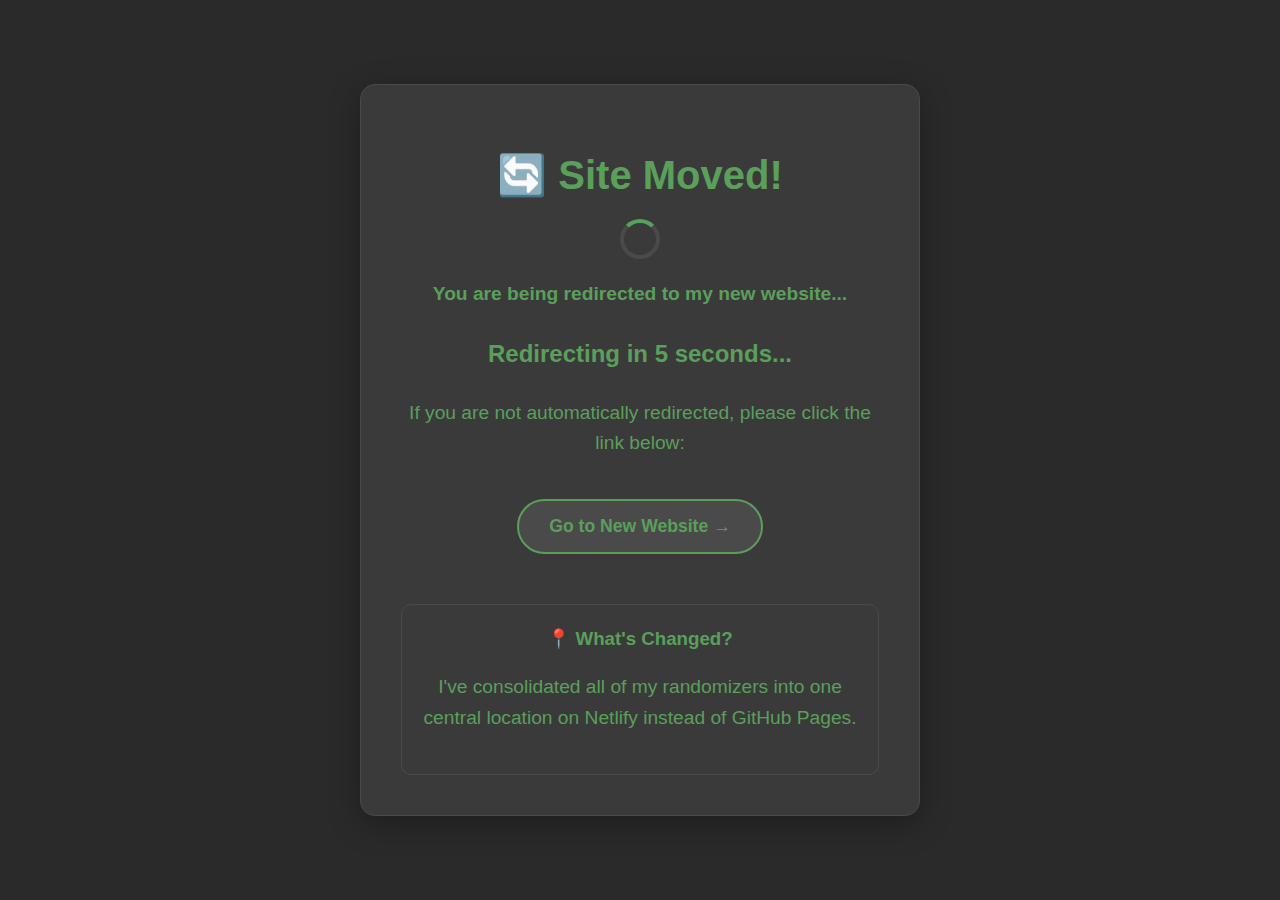
<file: index.html>
<!DOCTYPE html>
<html lang="en" style="background: #2a2a2a !important;">
<head>
    <meta charset="UTF-8">
    <meta name="viewport" content="width=device-width, initial-scale=1.0">
    <title>Site Moved - Redirecting...</title>
    <meta http-equiv="refresh" content="5;url=https://enigmamachinerandomizerhub.netlify.app/">
    <style>
        * {
            box-sizing: border-box;
        }
        
        html, body {
            background: #2a2a2a !important;
            margin: 0;
            padding: 0;
            width: 100%;
            height: 100%;
        }
        
        body {
            font-family: 'Segoe UI', Tahoma, Geneva, Verdana, sans-serif;
            max-width: 600px;
            margin: 0 auto;
            padding: 40px 20px;
            text-align: center;
            color: #5a9f5a;
            min-height: 100vh;
            display: flex;
            flex-direction: column;
            justify-content: center;
            align-items: center;
        }
        
        .container {
            background: #3a3a3a;
            padding: 40px;
            border-radius: 15px;
            border: 1px solid #4a4a4a;
            box-shadow: 0 8px 32px rgba(0, 0, 0, 0.3);
        }
        
        h1 {
            font-size: 2.5em;
            margin-bottom: 20px;
            color: #5a9f5a;
        }
        
        p {
            font-size: 1.2em;
            line-height: 1.6;
            margin-bottom: 20px;
            color: #5a9f5a;
        }
        
        .redirect-link {
            display: inline-block;
            background: #4a4a4a;
            color: #5a9f5a;
            text-decoration: none;
            padding: 15px 30px;
            border-radius: 50px;
            font-weight: bold;
            font-size: 1.1em;
            margin: 20px 0;
            transition: all 0.3s ease;
            border: 2px solid #5a9f5a;
        }
        
        .redirect-link:hover {
            background: #5a9f5a;
            color: #2a2a2a;
            transform: translateY(-2px);
            box-shadow: 0 5px 15px rgba(0, 0, 0, 0.4);
        }
        
        .countdown {
            font-size: 1.5em;
            font-weight: bold;
            margin: 30px 0;
            color: #5a9f5a;
        }
        
        .spinner {
            border: 4px solid #4a4a4a;
            border-radius: 50%;
            border-top: 4px solid #5a9f5a;
            width: 40px;
            height: 40px;
            animation: spin 1s linear infinite;
            margin: 20px auto;
        }
        
        @keyframes spin {
            0% { transform: rotate(0deg); }
            100% { transform: rotate(360deg); }
        }
        
        .explanation {
            background: #3a3a3a;
            padding: 20px;
            border-radius: 10px;
            margin-top: 30px;
            font-size: 1em;
            line-height: 1.5;
            border: 1px solid #4a4a4a;
        }
        
        h3 {
            color: #5a9f5a;
            margin-top: 0;
        }
    </style>
</head>
<body>
    <div class="container">
        <h1>🔄 Site Moved!</h1>
        
        <div class="spinner"></div>
        
        <p><strong>You are being redirected to my new website...</strong></p>
        
        <div class="countdown" id="countdown">Redirecting in 5 seconds...</div>
        
        <p>If you are not automatically redirected, please click the link below:</p>
        
        <a href="https://enigmamachinerandomizerhub.netlify.app/" class="redirect-link">
            Go to New Website →
        </a>
        
        <div class="explanation">
            <h3>📍 What's Changed?</h3>
            <p>I've consolidated all of my randomizers into one central location on Netlify instead of GitHub Pages.</p>
        </div>
    </div>

    <script>
        // Countdown timer
        let seconds = 5;
        const countdownElement = document.getElementById('countdown');
        
        const countdown = setInterval(() => {
            seconds--;
            if (seconds > 0) {
                countdownElement.textContent = `Redirecting in ${seconds} second${seconds !== 1 ? 's' : ''}...`;
            } else {
                countdownElement.textContent = 'Redirecting now...';
                clearInterval(countdown);
                // Fallback redirect in case meta refresh doesn't work
                window.location.href = 'https://enigmamachinerandomizerhub.netlify.app/';
            }
        }, 1000);
        
        // Immediate redirect attempt (backup)
        setTimeout(() => {
            window.location.href = 'https://enigmamachinerandomizerhub.netlify.app/';
        }, 5000);
    </script>
</body>
</html>
</file>
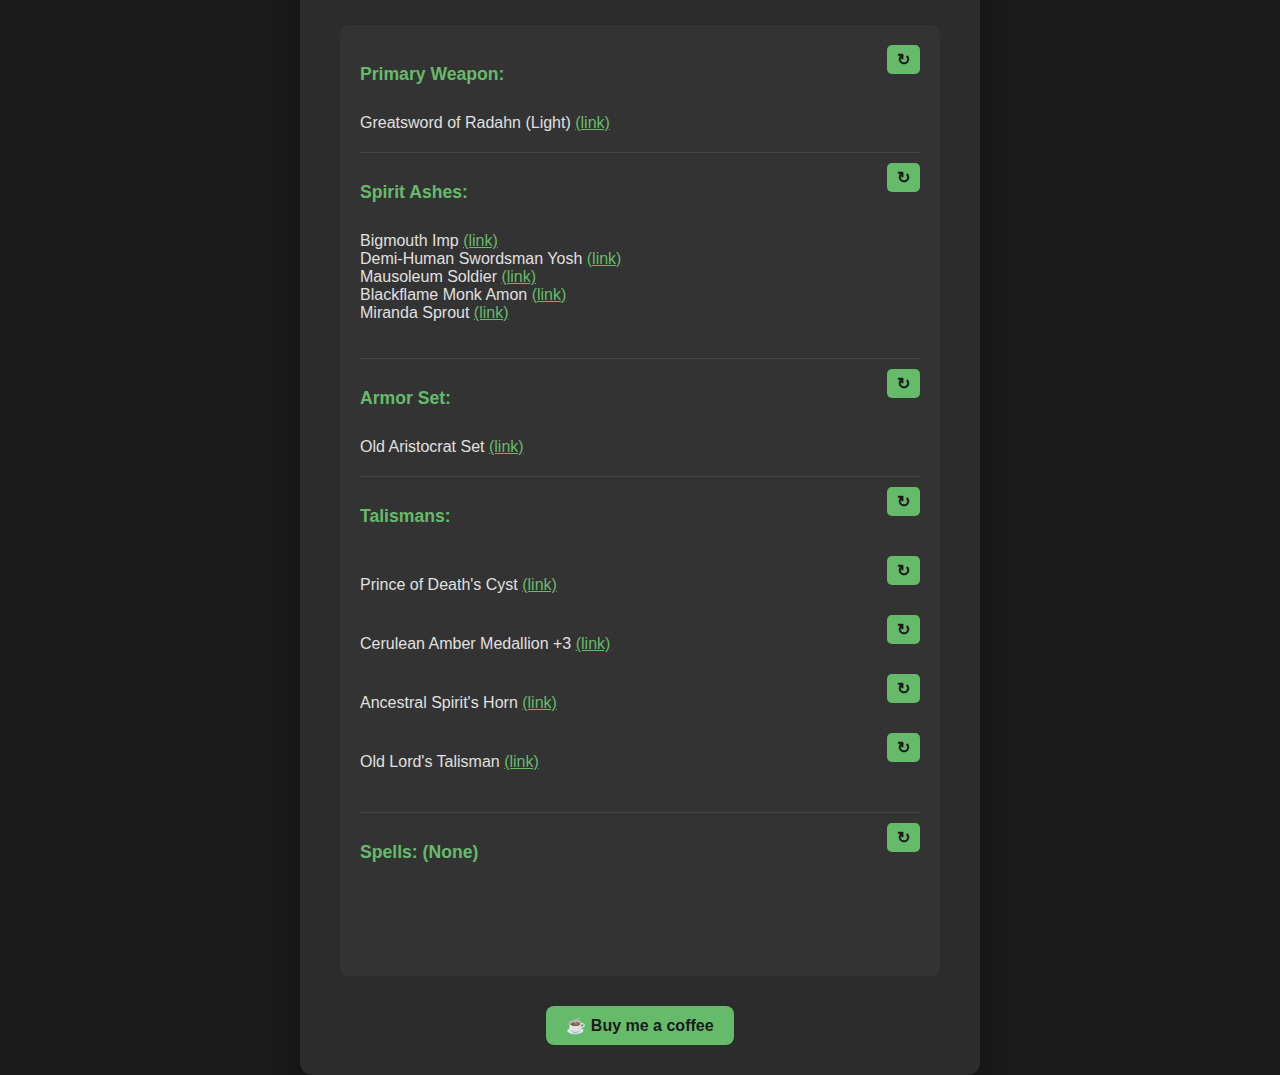
<file: example.html>
<html lang="en"><head>
    <meta charset="UTF-8">
    <meta name="viewport" content="width=device-width, initial-scale=1.0">
    <title>Elden Ring Character Randomizer</title>
    <link rel="icon" href="[data-uri]" type="image/svg+xml">
    <style>
        body {
            font-family: -apple-system, BlinkMacSystemFont, "Segoe UI", Roboto, Helvetica, Arial, sans-serif;
            background-color: #1a1a1a;
            color: #e0e0e0;
            display: flex;
            justify-content: center;
            align-items: center;
            min-height: 100vh;
            margin: 0;
            padding: 20px;
            box-sizing: border-box;
        }
        .container {
            background-color: #2c2c2c;
            padding: 30px 40px;
            border-radius: 12px;
            box-shadow: 0 10px 25px rgba(0, 0, 0, 0.3);
            text-align: center;
            max-width: 600px;
            width: 100%;
        }
        h1 {
            color: #66bb6a; /* Green */
            margin-bottom: 30px;
        }
        button {
            background-color: #66bb6a;
            color: #1a1a1a;
            border: none;
            padding: 15px 30px;
            font-size: 18px;
            font-weight: bold;
            border-radius: 8px;
            cursor: pointer;
            transition: background-color 0.3s, transform 0.2s;
            margin-bottom: 30px;
        }
        button:hover {
            background-color: #5cb85c;
        }
        button:active {
            transform: scale(0.98);
        }
        .reroll-button {
            background-color: #66bb6a;
            color: #1a1a1a;
            border: none;
            padding: 5px 10px;
            font-size: 16px;
            font-weight: bold;
            border-radius: 5px;
            cursor: pointer;
            transition: background-color 0.3s, transform 0.2s;
            margin-left: 10px;
            vertical-align: middle;
        }
        .reroll-button:hover {
            background-color: #5cb85c;
        }
        .reroll-button:active {
            transform: scale(0.98);
        }
        #characterDisplay {
            background-color: #333;
            padding: 20px;
            border-radius: 8px;
            text-align: left;
            min-height: 150px;
        }

        #characterDisplay p {
            margin: 8px 0;
            font-size: 1.1em;
            color: #fff;
        }

        #characterDisplay p strong {
            color: #66bb6a;
        }

        #characterDisplay ul {
            list-style: none;
            padding: 0;
            margin: 0;
        }

        #spiritAshesList, #spellsList {
            min-height: 106px; /* Adjust based on max expected content height */
            overflow-y: auto; /* Add scroll if content exceeds height */
        }

        #spellsList {
            min-height: 64px; /* Adjust based on max expected content height */
        }

        .grid-container {
            display: grid;
            grid-template-columns: 1fr auto;
            gap: 10px;
            align-items: center;
        }

        .section-header {
            grid-column: span 2;
            border-top: 1px solid #444;
            padding-top: 10px;
            margin-top: 10px;
            display: flex;
            justify-content: space-between;
            align-items: center;
        }

        .section-header:first-of-type {
            border-top: none;
            margin-top: 0;
            padding-top: 0;
        }

        .item-content, .item-list {
            grid-column: 1;
        }

        .item-reroll {
            grid-column: 2;
        }

        .full-width-item {
            grid-column: span 2;
        }

        #talismanList li {
            display: flex;
            justify-content: space-between;
            align-items: center;
            width: 100%; /* Ensure it takes full width of its container */
        }
        .coffee-link {
            margin-top: 30px;
            text-align: center;
        }
        .coffee-link a {
            display: inline-block;
            background-color: #66bb6a;
            color: #1a1a1a;
            border: none;
            padding: 10px 20px;
            font-size: 16px;
            font-weight: bold;
            border-radius: 8px;
            cursor: pointer;
            transition: background-color 0.3s, transform 0.2s;
            text-decoration: none;
        }
        .coffee-link a:hover {
            background-color: #5cb85c;
        }
        .coffee-link a:active {
            transform: scale(0.98);
        }
    </style>
</head>
<body data-new-gr-c-s-check-loaded="14.1113.0" data-gr-ext-installed="">
    <div class="container">
        <h1>Elden Ring Character Randomizer</h1>
        <button id="generateButton">Generate Random Character</button>
        <div id="characterDisplay">
                <div class="grid-container">
                    <div class="section-header">
                        <p><strong>Primary Weapon:</strong></p>
                        <button class="reroll-button" onclick="rerollWeapon()">↻</button>
                    </div>
                    <div class="item-content" id="primaryWeapon">Greatsword of Radahn (Light) <a href="https://eldenring.wiki.fextralife.com/Greatsword+of+Radahn+(Light)" target="_blank" style="color: #66bb6a;">(link)</a></div>

                    <div class="section-header">
                        <p><strong>Spirit Ashes:</strong></p>
                        <button class="reroll-button" onclick="rerollSpiritAshes()">↻</button>
                    </div>
                    <div class="item-list full-width-item" id="spiritAshesList"><ul><li>Bigmouth Imp <a href="https://eldenring.wiki.fextralife.com/Bigmouth+Imp+Ashes" target="_blank" style="color: #66bb6a;">(link)</a></li><li>Demi-Human Swordsman Yosh <a href="https://eldenring.wiki.fextralife.com/Demi-Human+Swordsman+Yosh" target="_blank" style="color: #66bb6a;">(link)</a></li><li>Mausoleum Soldier <a href="https://eldenring.wiki.fextralife.com/Mausoleum+Soldier+Ashes" target="_blank" style="color: #66bb6a;">(link)</a></li><li>Blackflame Monk Amon <a href="https://eldenring.wiki.fextralife.com/Blackflame+Monk+Amon+Ashes" target="_blank" style="color: #66bb6a;">(link)</a></li><li>Miranda Sprout <a href="https://eldenring.wiki.fextralife.com/Miranda+Sprout+Ashes" target="_blank" style="color: #66bb6a;">(link)</a></li></ul></div>

                    <div class="section-header">
                        <p><strong>Armor Set:</strong></p>
                        <button class="reroll-button" onclick="rerollArmor()">↻</button>
                    </div>
                    <div class="item-content" id="armorSet">Old Aristocrat Set <a href="https://eldenring.wiki.fextralife.com/Old+Aristocrat+Set" target="_blank" style="color: #66bb6a;">(link)</a></div>

                    <div class="section-header">
                        <p><strong>Talismans:</strong></p>
                        <button class="reroll-button" onclick="rerollAllTalismans()">↻</button>
                    </div>
                    <ul id="talismanList" class="full-width-item">
                    <li><div class="item-content">Prince of Death's Cyst <a href="https://eldenring.wiki.fextralife.com/Prince+of+Death%27s+Cyst" target="_blank" style="color: #66bb6a;">(link)</a></div><div class="item-reroll"><button class="reroll-button" onclick="rerollTalisman(0)">↻</button></div></li>
                
                    <li><div class="item-content">Cerulean Amber Medallion +3 <a href="https://eldenring.wiki.fextralife.com/Cerulean+Amber+Medallion+3" target="_blank" style="color: #66bb6a;">(link)</a></div><div class="item-reroll"><button class="reroll-button" onclick="rerollTalisman(1)">↻</button></div></li>
                
                    <li><div class="item-content">Ancestral Spirit's Horn <a href="https://eldenring.wiki.fextralife.com/Ancestral+Spirit%27s+Horn" target="_blank" style="color: #66bb6a;">(link)</a></div><div class="item-reroll"><button class="reroll-button" onclick="rerollTalisman(2)">↻</button></div></li>
                
                    <li><div class="item-content">Old Lord's Talisman <a href="https://eldenring.wiki.fextralife.com/Old+Lord%27s+Talisman" target="_blank" style="color: #66bb6a;">(link)</a></div><div class="item-reroll"><button class="reroll-button" onclick="rerollTalisman(3)">↻</button></div></li>
                </ul>

                    <div class="section-header">
                        <p><strong id="spellTypeLabel">Spells: (None)</strong></p>
                        <button class="reroll-button" onclick="rerollSpells()">↻</button>
                    </div>
                    <div class="item-list full-width-item" id="spellsList"><ul></ul></div>
                    <div id="casterWeaponContainer" class="full-width-item" style="margin-top: 10px; display: none;">
                        <strong>Staff/Seal:</strong> <span id="casterWeapon">None <a href="#" target="_blank" style="color: #66bb6a;">(link)</a></span>
                    </div>
                </div>
            </div>
        <div class="coffee-link">
            <a href="https://buymeacoffee.com/EnigmaMachineDev" target="_blank" rel="noopener noreferrer">
                ☕ Buy me a coffee
            </a>
    </div>

    <script>
        let allTalismansData; // Global variable for all talismans
        let selectedTalismans = []; // Global variable for selected talismans
        let primaryWeaponData;
        let armorData;
        let spiritAshesData;
        let eldenRingSpellsData;
        let eldenRingCastingWeaponsData;

        // Function to reroll a single talisman
        window.rerollTalisman = (index) => {
            if (allTalismansData.length === 0) return;
            const talismansCopy = [...allTalismansData];
            const randomIndex = Math.floor(Math.random() * talismansCopy.length);
            const newTalisman = talismansCopy[randomIndex];
            selectedTalismans[index] = newTalisman;

            // Update the specific list item in the DOM
            const talismanListElement = document.getElementById('talismanList');
            if (talismanListElement) {
                const listItem = talismanListElement.children[index];
                if (listItem) {
                    listItem.querySelector('.item-content').innerHTML = `${newTalisman.name} <a href="${newTalisman.link}" target="_blank" style="color: #66bb6a;">(link)</a>`;
                }
            }
        };

        // Function to reroll all talismans
        window.rerollAllTalismans = () => {
            if (allTalismansData.length === 0) return;

            const numberOfTalismans = 4;
            selectedTalismans = [];
            const talismansCopy = [...allTalismansData];

            for (let i = 0; i < numberOfTalismans; i++) {
                if (talismansCopy.length === 0) break;
                const randomIndex = Math.floor(Math.random() * talismansCopy.length);
                selectedTalismans.push(talismansCopy.splice(randomIndex, 1)[0]);
            }

            const talismanListElement = document.getElementById('talismanList');
            if (talismanListElement) {
                selectedTalismans.forEach((talisman, index) => {
                    const listItem = talismanListElement.children[index];
                    if (listItem) {
                                                listItem.querySelector('.item-content').innerHTML = `${talisman.name} <a href="${talisman.link}" target="_blank" style="color: #66bb6a;">(link)</a>`;
                    }
                });
            }
        };

        // Function to reroll the primary weapon
        window.rerollWeapon = () => {
            if (!primaryWeaponData) return;
            const weaponNames = Object.keys(primaryWeaponData);
            const randomWeaponName = weaponNames[Math.floor(Math.random() * weaponNames.length)];
            const randomWeaponLink = primaryWeaponData[randomWeaponName];
            document.getElementById('primaryWeapon').innerHTML = `${randomWeaponName} <a href="${randomWeaponLink}" target="_blank" style="color: #66bb6a;">(link)</a>`;
        };

        // Function to reroll the armor set
        window.rerollArmor = () => {
            if (!armorData) return;
            const armorTypes = ['light', 'medium', 'heavy'];
            const randomArmorType = armorTypes[Math.floor(Math.random() * armorTypes.length)];
            const selectedArmorSets = armorData[randomArmorType];
            const randomArmorSet = selectedArmorSets[Math.floor(Math.random() * selectedArmorSets.length)];
            const armorSetName = randomArmorSet.name;
            const armorSetLink = randomArmorSet.link;
                        document.getElementById('armorSet').innerHTML = `${armorSetName} <a href="${armorSetLink}" target="_blank" style="color: #66bb6a;">(link)</a>`;
        };

        // Function to reroll the spirit ashes
        window.rerollSpiritAshes = () => {
            if (!spiritAshesData) return;
            const numberOfSpiritAshes = Math.floor(Math.random() * 5) + 1; // Random number between 1 and 5
            const selectedSpiritAshes = [];
            const spiritAshesCopy = [...spiritAshesData]; // Create a mutable copy

            for (let i = 0; i < numberOfSpiritAshes; i++) {
                if (spiritAshesCopy.length === 0) break; // No more unique ashes to pick
                const randomIndex = Math.floor(Math.random() * spiritAshesCopy.length);
                selectedSpiritAshes.push(spiritAshesCopy.splice(randomIndex, 1)[0]);
            }

            let spiritAshesHtml = '<ul>';
            selectedSpiritAshes.forEach(ash => {
                spiritAshesHtml += `<li>${ash.name} <a href="${ash.link}" target="_blank" style="color: #66bb6a;">(link)</a></li>`;
            });
            spiritAshesHtml += '</ul>';

            document.getElementById('spiritAshesList').innerHTML = spiritAshesHtml;
        };

        let currentSpellType = ''; // To store the current spell type for rerolling Staff/Seal

        function generateCasterWeaponData(spellType) {
            let casterWeaponName = 'None';
            let casterWeaponLink = '#';
            if (spellType === '(Sorceries)') {
                const staffs = eldenRingCastingWeaponsData.staffs;
                if (staffs.length > 0) {
                    const randomStaff = staffs[Math.floor(Math.random() * staffs.length)];
                    casterWeaponName = randomStaff.name;
                    casterWeaponLink = randomStaff.url;
                }
            } else if (spellType === '(Incantations)') {
                const seals = eldenRingCastingWeaponsData.seals;
                if (seals.length > 0) {
                    const randomSeal = seals[Math.floor(Math.random() * seals.length)];
                    casterWeaponName = randomSeal.name;
                    casterWeaponLink = randomSeal.url;
                }
            }
            return { casterWeaponName, casterWeaponLink };
        }

        function rerollCasterWeapon() {
            if (!eldenRingCastingWeaponsData || currentSpellType === '(None)') {
                document.getElementById('casterWeaponContainer').style.display = 'none';
                return;
            }
            document.getElementById('casterWeaponContainer').style.display = 'block';
            const { casterWeaponName, casterWeaponLink } = generateCasterWeaponData(currentSpellType);
            document.getElementById('casterWeapon').innerHTML = `${casterWeaponName} <a href="${casterWeaponLink}" target="_blank" style="color: #66bb6a;">(link)</a>`;
        }

        function generateSpellData() {
            if (!eldenRingSpellsData) return { spellsHtml: '<ul></ul>', currentSpellType: '(None)' };

            const spellRoll = Math.floor(Math.random() * 3) + 1;
            let selectedSpells = [];
            let spellsHtml = '<ul>';
            let newCurrentSpellType = '';

            if (spellRoll === 2) { // Sorceries
                newCurrentSpellType = '(Sorceries)';
                const sorceries = eldenRingSpellsData.filter(spell => spell.type === 'Sorcery');
                const numberOfSpells = Math.floor(Math.random() * 3) + 1;
                const spellsCopy = [...sorceries];
                for (let i = 0; i < numberOfSpells; i++) {
                    if (spellsCopy.length === 0) break;
                    const randomIndex = Math.floor(Math.random() * spellsCopy.length);
                    selectedSpells.push(spellsCopy.splice(randomIndex, 1)[0]);
                }
            } else if (spellRoll === 3) { // Incantations
                newCurrentSpellType = '(Incantations)';
                const incantations = eldenRingSpellsData.filter(spell => spell.type === 'Incantation');
                const numberOfSpells = Math.floor(Math.random() * 3) + 1;
                const spellsCopy = [...incantations];
                for (let i = 0; i < numberOfSpells; i++) {
                    if (spellsCopy.length === 0) break;
                    const randomIndex = Math.floor(Math.random() * spellsCopy.length);
                    selectedSpells.push(spellsCopy.splice(randomIndex, 1)[0]);
                }
            } else if (spellRoll === 1) { // None
                newCurrentSpellType = '(None)';
            }

            if (selectedSpells.length > 0) {
                selectedSpells.forEach(spell => {
                    spellsHtml += `<li>${spell.name} <a href="${spell.link}" target="_blank" style="color: #66bb6a;">(link)</a></li>`;
                });
            }
            spellsHtml += '</ul>';

            return { spellsHtml, currentSpellType: newCurrentSpellType };
        }

        // Function to reroll the spells
        window.rerollSpells = () => {
            if (!eldenRingSpellsData || !eldenRingCastingWeaponsData) return;
            
            const { spellsHtml, currentSpellType: newSpellType } = generateSpellData();
            currentSpellType = newSpellType;

            document.getElementById('spellsList').innerHTML = spellsHtml;
            document.getElementById('spellTypeLabel').textContent = `Spells: ${currentSpellType}`;

            rerollCasterWeapon();
        };

        document.getElementById('generateButton').addEventListener('click', async () => {
            const displayDiv = document.getElementById('characterDisplay');
            displayDiv.innerHTML = '<p>Generating character...</p>';

            try {
                const response = await fetch('elden_ring_weapons.json');
                if (!response.ok) {
                    throw new Error(`HTTP error! status: ${response.status}`);
                }
                primaryWeaponData = await response.json();
            } catch (error) {
                console.error('Error fetching primary weapon data:', error);
                displayDiv.innerHTML = '<p style="color: red;">Failed to load primary weapon data.</p>';
                return;
            }
            const weaponNames = Object.keys(primaryWeaponData);
            const randomWeaponName = weaponNames[Math.floor(Math.random() * weaponNames.length)];
            const randomWeaponLink = primaryWeaponData[randomWeaponName];
            const randomWeapon = { name: randomWeaponName, link: randomWeaponLink };

            try {
                const response = await fetch('elden_ring_casting_weapons.json');
                if (!response.ok) {
                    throw new Error(`HTTP error! status: ${response.status}`);
                }
                eldenRingCastingWeaponsData = await response.json();
            } catch (error) {
                console.error('Error fetching casting weapons data:', error);
                displayDiv.innerHTML = '<p style="color: red;">Failed to load casting weapons data.</p>';
                return;
            }

            try {
                const response = await fetch('elden_ring_spirit_ashes.json');
                if (!response.ok) {
                    throw new Error(`HTTP error! status: ${response.status}`);
                }
                spiritAshesData = await response.json();
            } catch (error) {
                console.error('Error fetching spirit ashes data:', error);
                displayDiv.innerHTML = '<p style="color: red;">Failed to load spirit ashes data.</p>';
                return;
            }

            const numberOfSpiritAshes = Math.floor(Math.random() * 5) + 1; // Random number between 1 and 5
            const selectedSpiritAshes = [];
            const spiritAshesCopy = [...spiritAshesData]; // Create a mutable copy

            for (let i = 0; i < numberOfSpiritAshes; i++) {
                if (spiritAshesCopy.length === 0) break; // No more unique ashes to pick
                const randomIndex = Math.floor(Math.random() * spiritAshesCopy.length);
                selectedSpiritAshes.push(spiritAshesCopy.splice(randomIndex, 1)[0]);
            }

            let spiritAshesHtml = '<ul>';
            selectedSpiritAshes.forEach(ash => {
                spiritAshesHtml += `<li>${ash.name} <a href="${ash.link}" target="_blank" style="color: #66bb6a;">(link)</a></li>`;
            });
            spiritAshesHtml += '</ul>';

            // Fetch talismans data
            try {
                const response = await fetch('elden_ring_talismans.json');
                if (!response.ok) {
                    throw new Error(`HTTP error! status: ${response.status}`);
                }
                allTalismansData = await response.json(); // Populate global allTalismansData
            } catch (error) {
                console.error('Error fetching talismans data:', error);
                displayDiv.innerHTML = '<p style="color: red;">Failed to load talismans data.</p>';
                return;
            }

            const numberOfTalismans = 4; // Always select 4 talismans
            selectedTalismans = []; // Reset for new generation

            const talismansCopy = [...allTalismansData];
            for (let i = 0; i < numberOfTalismans; i++) {
                if (talismansCopy.length === 0) break;
                const randomIndex = Math.floor(Math.random() * talismansCopy.length);
                selectedTalismans.push(talismansCopy.splice(randomIndex, 1)[0]);
            }

            // Construct talismansHtml for initial display
            talismansDisplayHtml = '';
            selectedTalismans.forEach((talisman, index) => {
                talismansDisplayHtml += `
                    <li><div class="item-content">${talisman.name} <a href="${talisman.link}" target="_blank" style="color: #66bb6a;">(link)</a></div><div class="item-reroll"><button class="reroll-button" onclick="rerollTalisman(${index})">&#x21bb;</button></div></li>
                `;
            });

            try {
                const response = await fetch('elden_ring_spells.json');
                if (!response.ok) {
                    throw new Error(`HTTP error! status: ${response.status}`);
                }
                eldenRingSpellsData = await response.json();
            } catch (error) {
                console.error('Error fetching spells data:', error);
                displayDiv.innerHTML = '<p style="color: red;">Failed to load spells data.</p>';
                return;
            }

            const { spellsHtml: initialSpellsHtml, currentSpellType: initialSpellType } = generateSpellData();
            currentSpellType = initialSpellType;

            const { casterWeaponName, casterWeaponLink } = generateCasterWeaponData(currentSpellType);

            try {
                const response = await fetch('elden_ring_armor.json');
                if (!response.ok) {
                    throw new Error(`HTTP error! status: ${response.status}`);
                }
                armorData = await response.json();
            } catch (error) {
                console.error('Error fetching armor data:', error);
                displayDiv.innerHTML = '<p style="color: red;">Failed to load armor data.</p>';
                return;
            }

            const armorTypes = ['light', 'medium', 'heavy'];
            const randomArmorType = armorTypes[Math.floor(Math.random() * armorTypes.length)];
            const selectedArmorSets = armorData[randomArmorType];
            const randomArmorSet = selectedArmorSets[Math.floor(Math.random() * selectedArmorSets.length)];
            const armorSetName = randomArmorSet.name;
            const armorSetLink = randomArmorSet.link;

            // Construct talismansHtml for initial display
            talismansDisplayHtml = '';
            selectedTalismans.forEach((talisman, index) => {
                talismansDisplayHtml += `
                    <li><div class="item-content">${talisman.name} <a href="${talisman.link}" target="_blank" style="color: #66bb6a;">(link)</a></div><div class="item-reroll"><button class="reroll-button" onclick="rerollTalisman(${index})">&#x21bb;</button></div></li>
                `;
            });

            let casterWeaponDisplay = '';
            if (currentSpellType !== '(None)') {
                casterWeaponDisplay = `
                    <div class="section-header">
                        <p><strong>Staff/Seal:</strong></p>
                        <button class="reroll-button" onclick="rerollCasterWeapon()">&#x21bb;</button>
                    </div>
                    <div class="item-content" id="casterWeapon"><a href="${casterWeaponLink}" target="_blank">${casterWeaponName}</a></div>
                `;
            }

            displayDiv.innerHTML = `
                <div class="grid-container">
                    <div class="section-header">
                        <p><strong>Primary Weapon:</strong></p>
                        <button class="reroll-button" onclick="rerollWeapon()">&#x21bb;</button>
                    </div>
                    <div class="item-content" id="primaryWeapon">${randomWeapon.name} <a href="${randomWeapon.link}" target="_blank" style="color: #66bb6a;">(link)</a></div>

                    <div class="section-header">
                        <p><strong>Spirit Ashes:</strong></p>
                        <button class="reroll-button" onclick="rerollSpiritAshes()">&#x21bb;</button>
                    </div>
                    <div class="item-list full-width-item" id="spiritAshesList">${spiritAshesHtml}</div>

                    <div class="section-header">
                        <p><strong>Armor Set:</strong></p>
                        <button class="reroll-button" onclick="rerollArmor()">&#x21bb;</button>
                    </div>
                    <div class="item-content" id="armorSet">${armorSetName} <a href="${armorSetLink}" target="_blank" style="color: #66bb6a;">(link)</a></div>

                    <div class="section-header">
                        <p><strong>Talismans:</strong></p>
                        <button class="reroll-button" onclick="rerollAllTalismans()">&#x21bb;</button>
                    </div>
                    <ul id="talismanList" class="full-width-item">${talismansDisplayHtml}</ul>

                    <div class="section-header">
                        <p><strong id="spellTypeLabel">Spells: ${initialSpellType}</strong></p>
                        <button class="reroll-button" onclick="rerollSpells()">&#x21bb;</button>
                    </div>
                    <div class="item-list full-width-item" id="spellsList">${initialSpellsHtml}</div>
                    <div id="casterWeaponContainer" class="full-width-item" style="margin-top: 10px; ${currentSpellType === '(None)' ? 'display: none;' : ''}">
                        <strong>Staff/Seal:</strong> <span id="casterWeapon">${casterWeaponName} <a href="${casterWeaponLink}" target="_blank" style="color: #66bb6a;">(link)</a></span>
                    </div>
                </div>
            `;
        });
    </script>

</div></body><grammarly-desktop-integration data-grammarly-shadow-root="true"></grammarly-desktop-integration></html>
</file>
